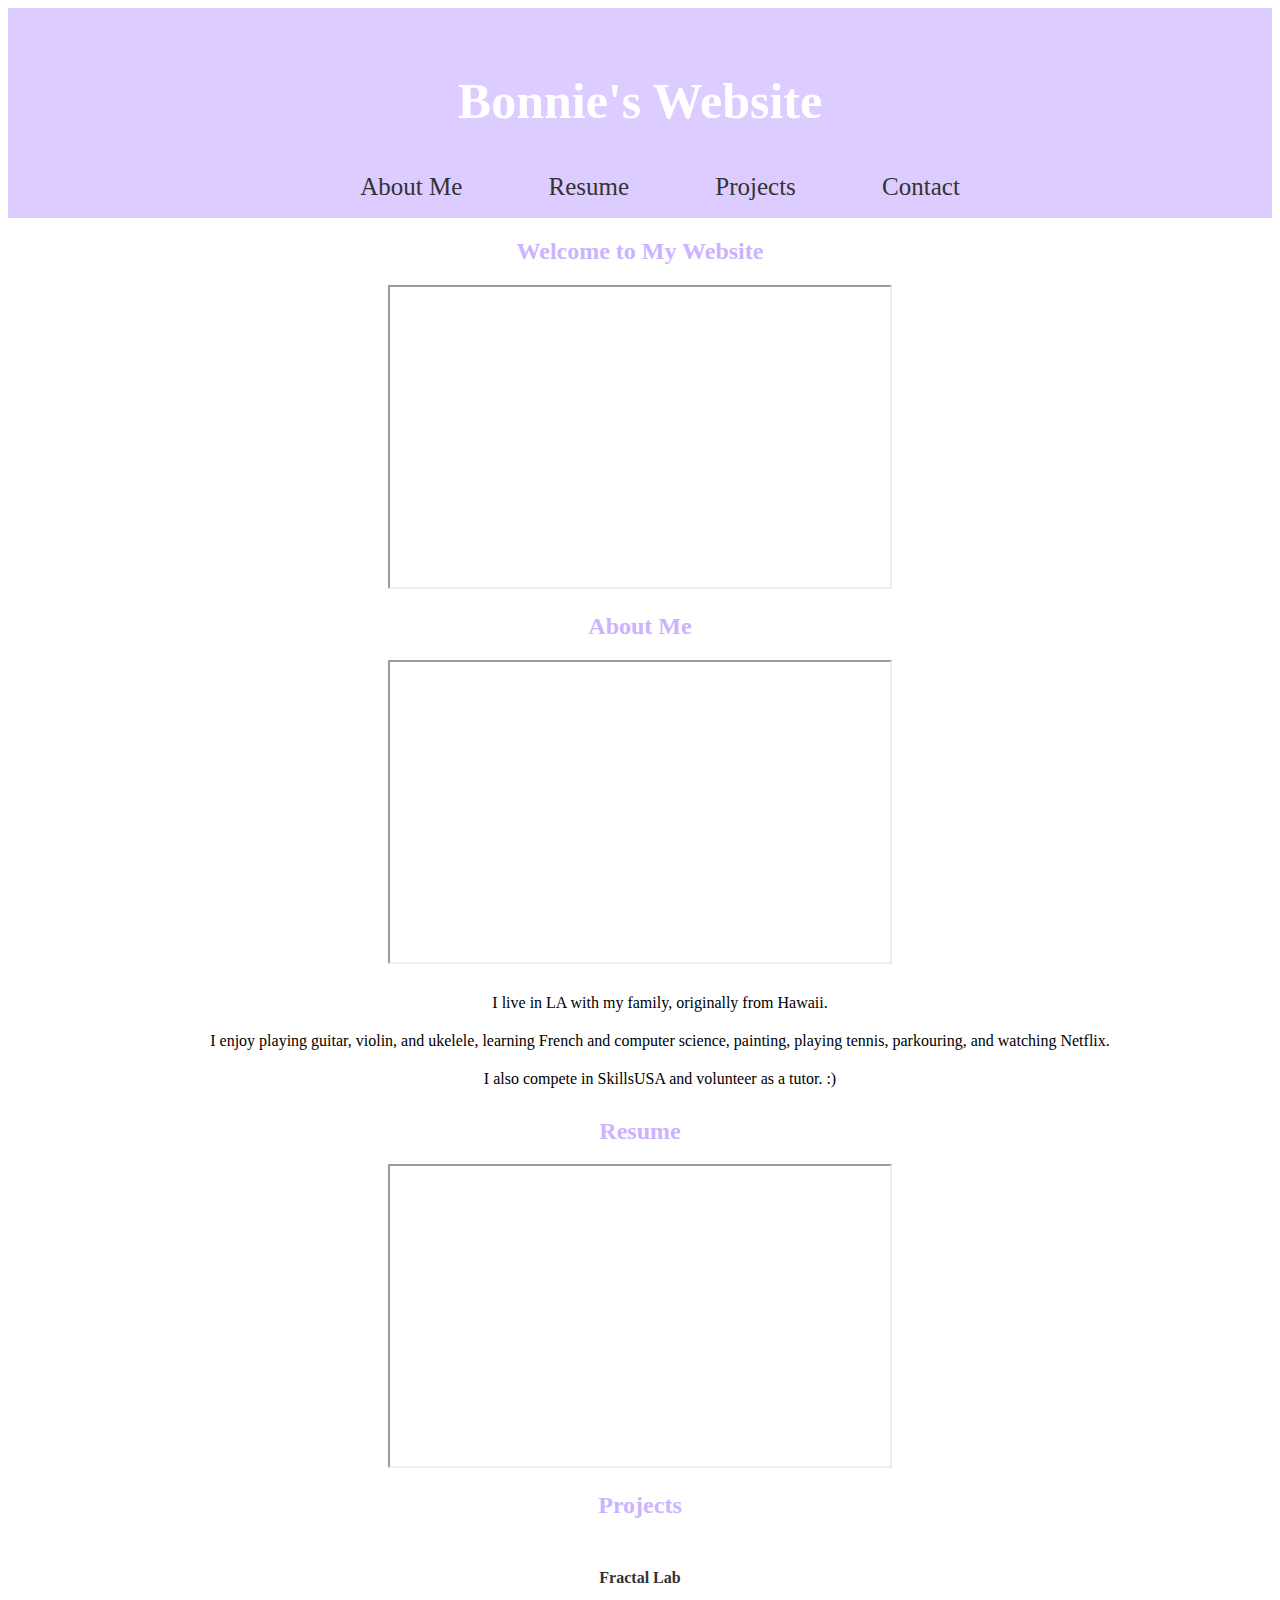
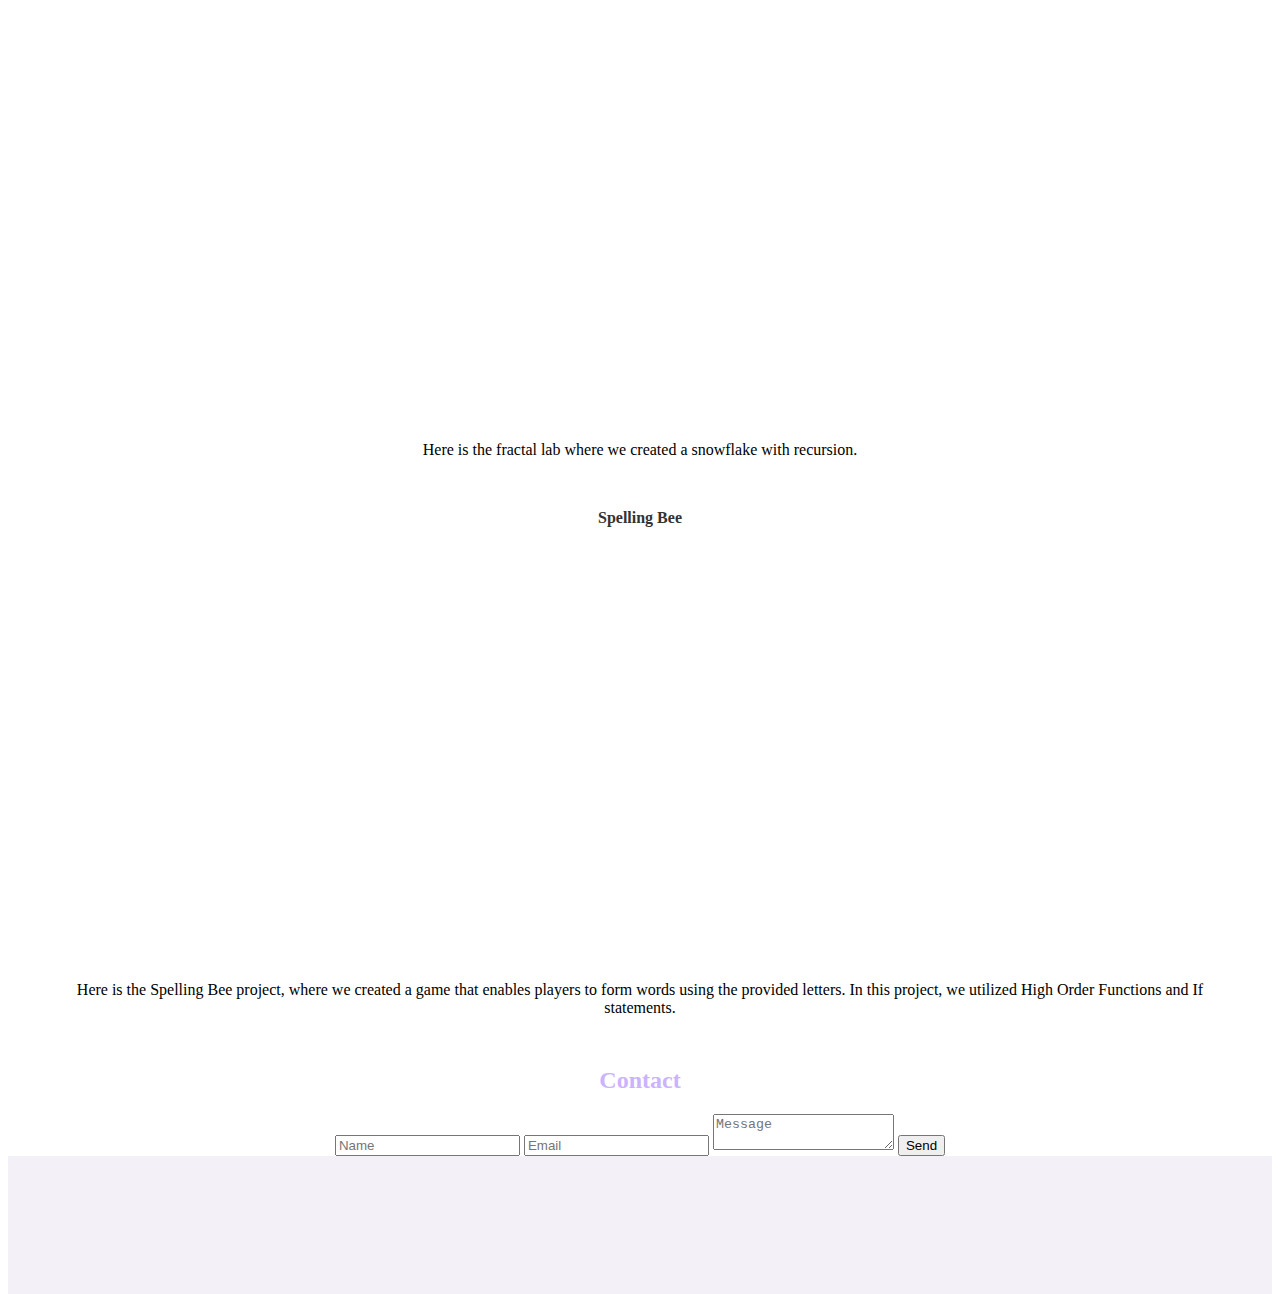
<file: index.html>
<!DOCTYPE html>
<html>

<head>
  <meta charset="utf-8">
  <meta name="viewport" content="width=device-width">
  <title>Bonnie's Website</title>
  <link href="style.css" rel="stylesheet" type="text/css" />
</head>

<body>
  <header>
    <h1>Bonnie's Website</h1>
    <nav>
      <ul>
        <li><a href="#about">About Me</a></li>
        <li><a href="#resume">Resume</a></li>
        <li><a href="#projects">Projects</a></li>
        <li><a href="#contact">Contact</a></li>
      </ul>
    </nav>
  </header>

  <section id="hero">
    <div class="hero-content">
      <h2>Welcome to My Website</h2>
      <iframe src="https://drive.google.com/file/d/12Lk4iVB-SgpILAIntGodeh6KlZ3rTho0/preview" width="500" height="300"></iframe>
    <h2>About Me</h2>
      <iframe src="https://drive.google.com/file/d/1cBh9S875iQavoKi-y1gAWClQFH-zE6cR/preview" width="500" height="300"></iframe>
      <ol>
        <li>I live in LA with my family, originally from Hawaii.</li>
        <li>I enjoy playing guitar, violin, and ukelele, learning French and computer science, painting, playing tennis,  parkouring, and watching Netflix.</li>
        <li>I also compete in SkillsUSA and volunteer as a tutor. :)</li>
      </ol>
  </section>

  <section id="resume">
    <h2>Resume</h2>
    <iframe src="https://drive.google.com/file/d/1RdkOKa7ygzm--DUgMDNHAgkt-bPCw39u/preview" width="500" height="300"></iframe>
  </section>

  <section id="projects">
    <h2>Projects</h2>
    <p class="project-title">Fractal Lab</p>
    <iframe width="480" height="390" frameBorder=0 allowfullscreen allow="geolocation; microphone;camera" src="https://snap.berkeley.edu/embed?projectname=Bonnie_Lin_Lab8&username=bonnielin&showTitle=true&showAuthor=true&editButton=true&pauseButton=true"></iframe>
    <p>Here is the fractal lab where we created a snowflake with recursion.</p>

    <p class="project-title">Spelling Bee</p>
    <iframe width="480" height="390" frameBorder=0 allowfullscreen allow="geolocation; microphone;camera" src="https://snap.berkeley.edu/embed?projectname=_TaeinYoon___BonnieLin___Project%202_%20SpellingBee&username=bonnielin&showTitle=true&showAuthor=true&editButton=true&pauseButton=true"></iframe>
    <p>Here is the Spelling Bee project, where we created a game that enables players to form words using the provided letters. In this project, we utilized High Order Functions and If statements.</p>
  </section>

  <section id="contact">
    <h2>Contact</h2>
    <form>
      <input type="text" placeholder="Name" >
      <input type="email" placeholder="Email" >
      <textarea placeholder="Message" required></textarea>
      <button type="submit">Send</button>
    </form>
  </section>

  <footer>
   <p>bonnie lin</p>
  </footer>
</body>

</html>
</file>
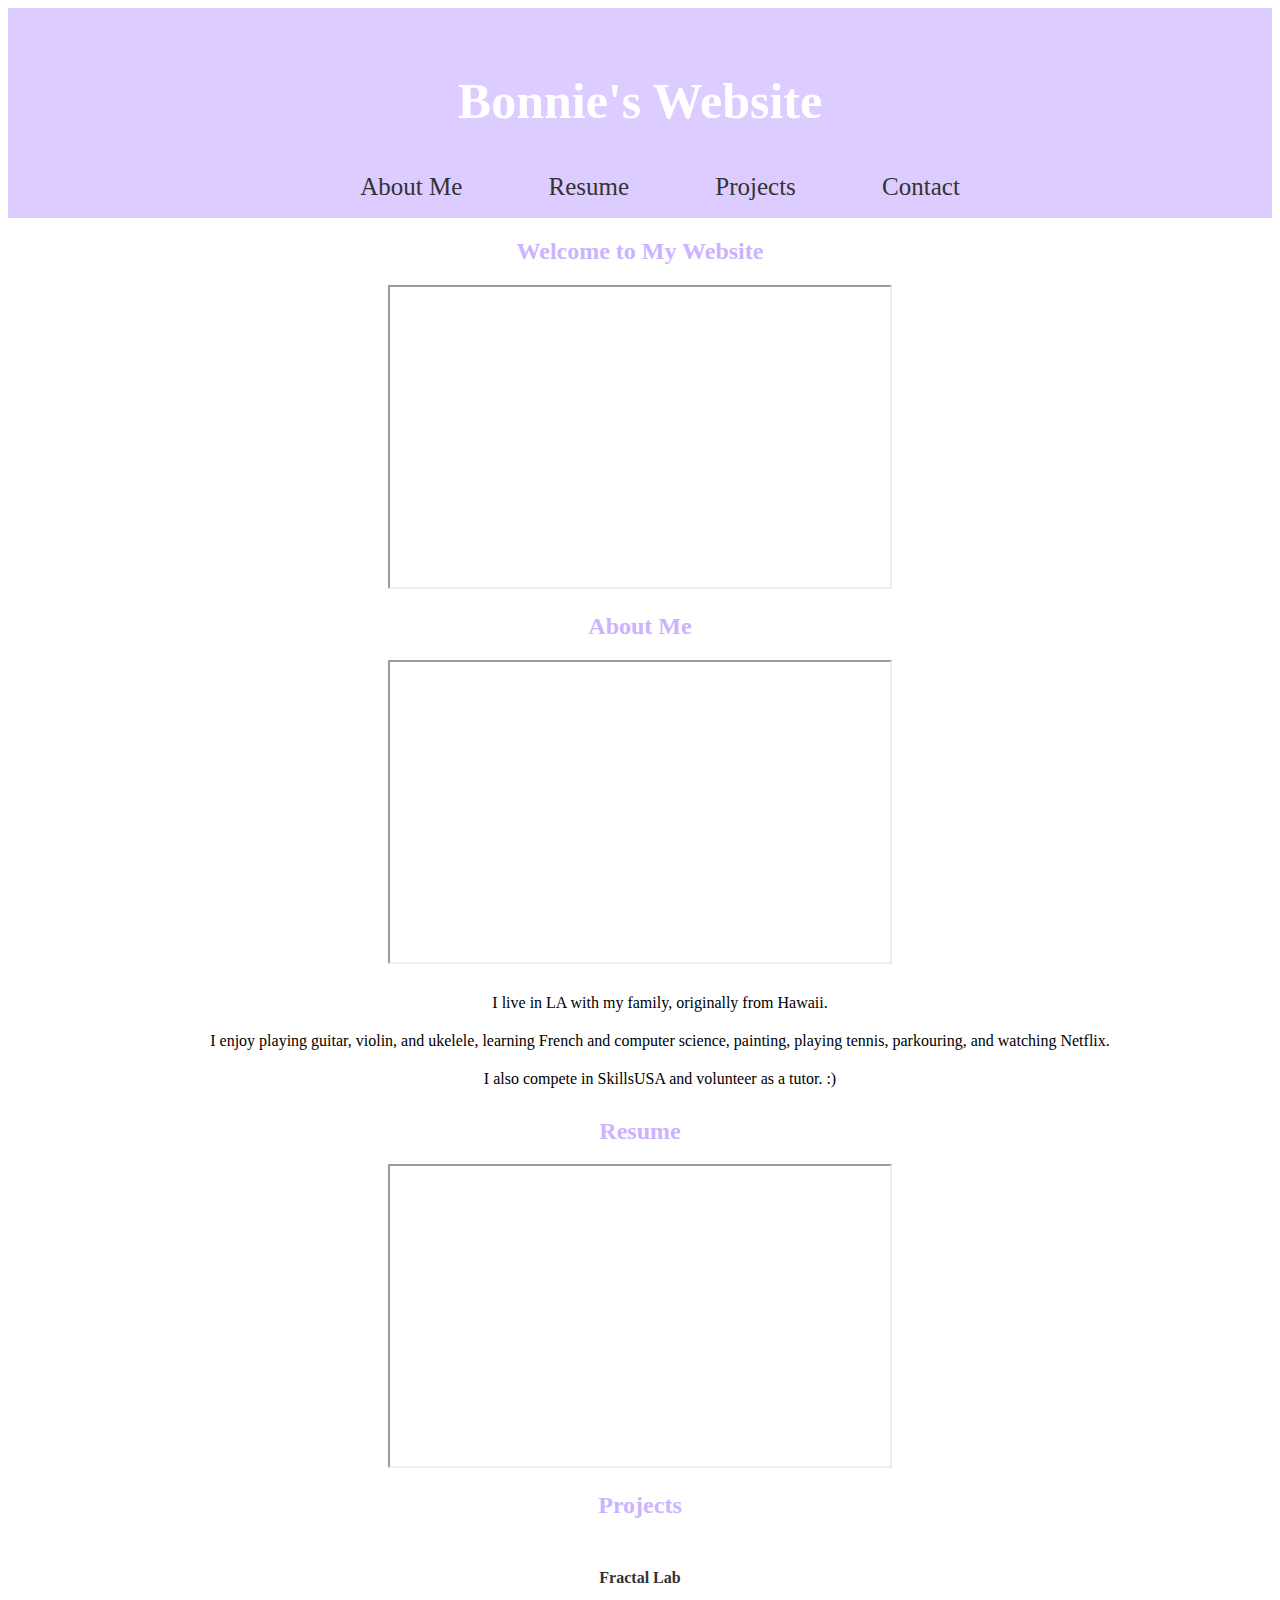
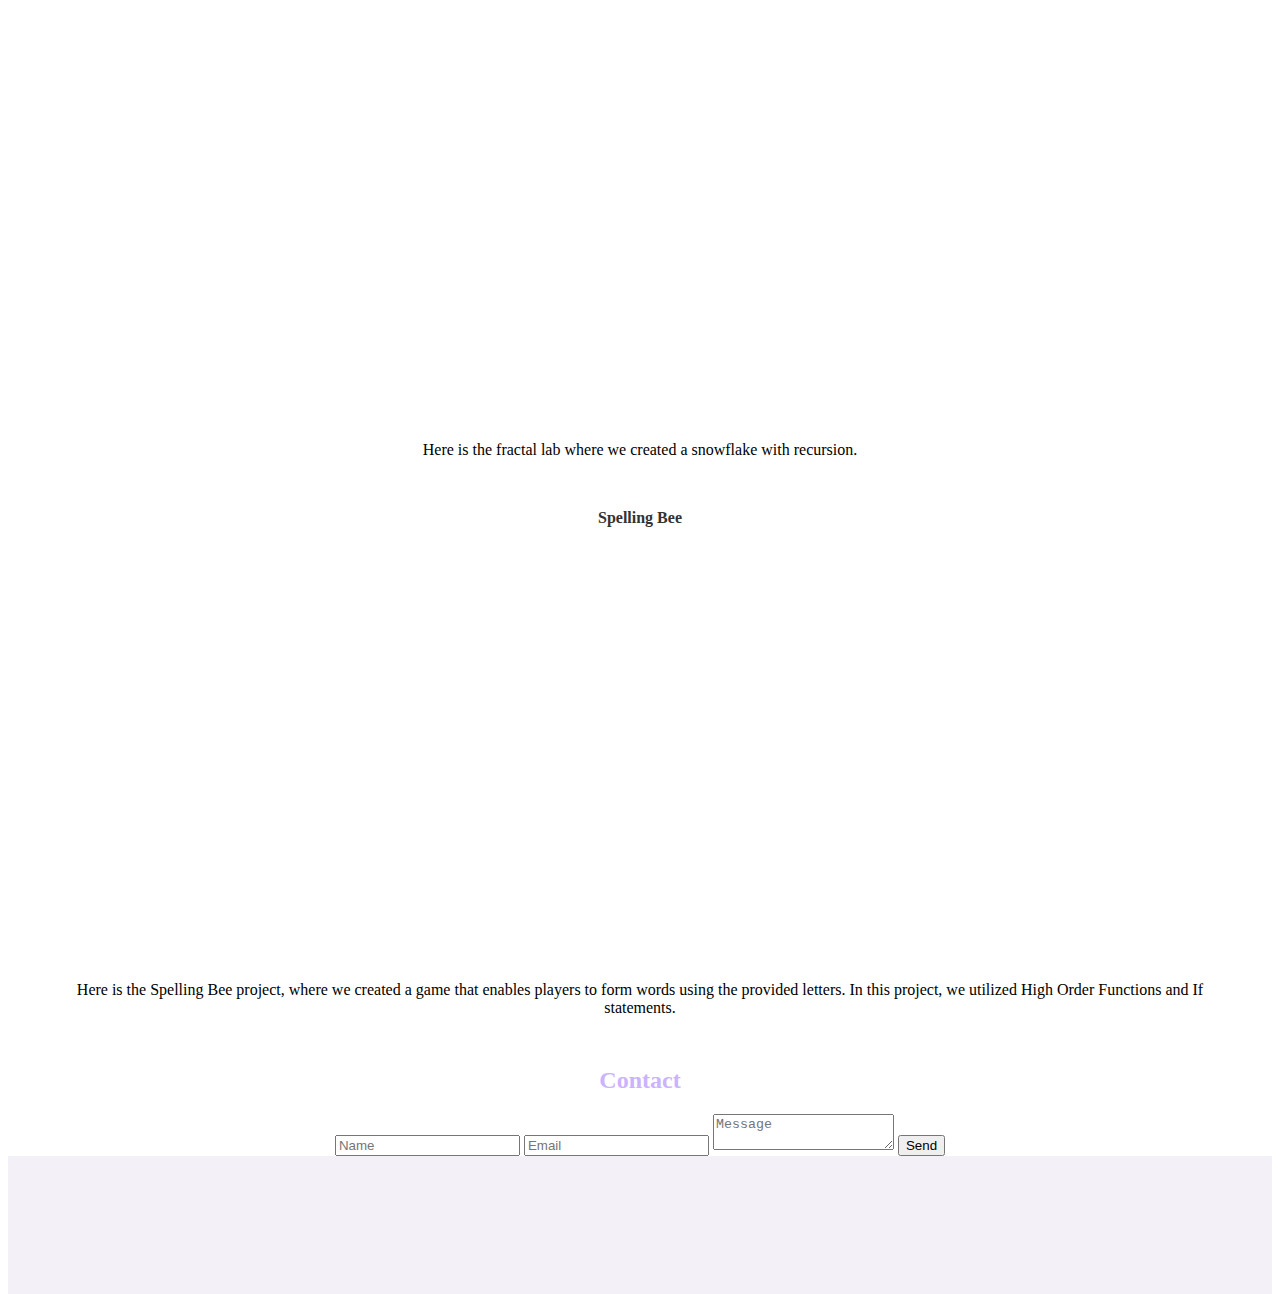
<file: index (1).html>
<!DOCTYPE html>
<html>

<head>
  <meta charset="utf-8">
  <meta name="viewport" content="width=device-width">
  <title>Bonnie's Website</title>
  <link href="style.css" rel="stylesheet" type="text/css" />
</head>

<body>
  <header>
    <h1>Bonnie's Website</h1>
    <nav>
      <ul>
        <li><a href="#about">About Me</a></li>
        <li><a href="#resume">Resume</a></li>
        <li><a href="#projects">Projects</a></li>
        <li><a href="#contact">Contact</a></li>
      </ul>
    </nav>
  </header>

  <section id="hero">
    <div class="hero-content">
      <h2>Welcome to My Website</h2>
      <iframe src="https://drive.google.com/file/d/12Lk4iVB-SgpILAIntGodeh6KlZ3rTho0/preview" width="500" height="300"></iframe>
    <h2>About Me</h2>
      <iframe src="https://drive.google.com/file/d/1cBh9S875iQavoKi-y1gAWClQFH-zE6cR/preview" width="500" height="300"></iframe>
      <ol>
        <li>I live in LA with my family, originally from Hawaii.</li>
        <li>I enjoy playing guitar, violin, and ukelele, learning French and computer science, painting, playing tennis,  parkouring, and watching Netflix.</li>
        <li>I also compete in SkillsUSA and volunteer as a tutor. :)</li>
      </ol>
  </section>

  <section id="resume">
    <h2>Resume</h2>
    <iframe src="https://drive.google.com/file/d/1RdkOKa7ygzm--DUgMDNHAgkt-bPCw39u/preview" width="500" height="300"></iframe>
  </section>

  <section id="projects">
    <h2>Projects</h2>
    <p class="project-title">Fractal Lab</p>
    <iframe width="480" height="390" frameBorder=0 allowfullscreen allow="geolocation; microphone;camera" src="https://snap.berkeley.edu/embed?projectname=Bonnie_Lin_Lab8&username=bonnielin&showTitle=true&showAuthor=true&editButton=true&pauseButton=true"></iframe>
    <p>Here is the fractal lab where we created a snowflake with recursion.</p>

    <p class="project-title">Spelling Bee</p>
    <iframe width="480" height="390" frameBorder=0 allowfullscreen allow="geolocation; microphone;camera" src="https://snap.berkeley.edu/embed?projectname=_TaeinYoon___BonnieLin___Project%202_%20SpellingBee&username=bonnielin&showTitle=true&showAuthor=true&editButton=true&pauseButton=true"></iframe>
    <p>Here is the Spelling Bee project, where we created a game that enables players to form words using the provided letters. In this project, we utilized High Order Functions and If statements.</p>
  </section>

  <section id="contact">
    <h2>Contact</h2>
    <form>
      <input type="text" placeholder="Name" >
      <input type="email" placeholder="Email" >
      <textarea placeholder="Message" required></textarea>
      <button type="submit">Send</button>
    </form>
  </section>

  <footer>
   <p>bonnie lin</p>
  </footer>
</body>

</html>
</file>
<file: style.css>
html {
  height: 100%;
  width: 100%;
}
li {
  display: inline;
  padding: 0px 10px 0px 10px;
}
header {
  background-color: rgb(220, 204, 255);
  padding: 30px;
  text-align: center;
  font-size: 25px;
  color: white;
  height: 150px;

ol {
  background-color: white;
}
    
}
h2 {
  text-align: center;
  color: rgb(203, 179, 255);

}
ul {
text-align: center;
color: rgb(245, 204, 255);        

}
body {
text-align: center;
}
p {
  margin: 50px; 
}


li {
  display: inline-block; 
  padding: 10px 20px; 
  margin: 0 10px; 
  
}
a {
  text-decoration: none; /* Remove underlines */
  color: #333; /* Adjust the link color */
  padding: 5px 10px; /* Add padding to the link area */
}

#About_Me {
  background-color: #f3f0f7; 
  padding: 30px;
  margin-bottom: 50px;
}
#Resume {
  background-color: #f3f0f7; 
  padding: 20px;
  margin-bottom: 50px;
}
#Projects {
  background-color: #f3f0f7; 
  padding: 30px;
  margin-bottom: 50px;
}
#Contact {
  background-color: #f3f0f7; 
  padding: 30px;
  margin-bottom: 50px;
}


#Contact input {
  margin-bottom: 100px;
}

.project-title {
  font-size: 1.0em; /* Larger font size */
  font-weight: bold; /* Bold text */
  margin-bottom: 10px; /* Add spacing below the title */
  text-align: center; /* Center the title */
  color: #333; /* Change the text color */
}

footer {
  background-color: #f3f0f7;
  color: #f3f0f7;
  padding: 10px 0;
  text-align: center;
</file>
